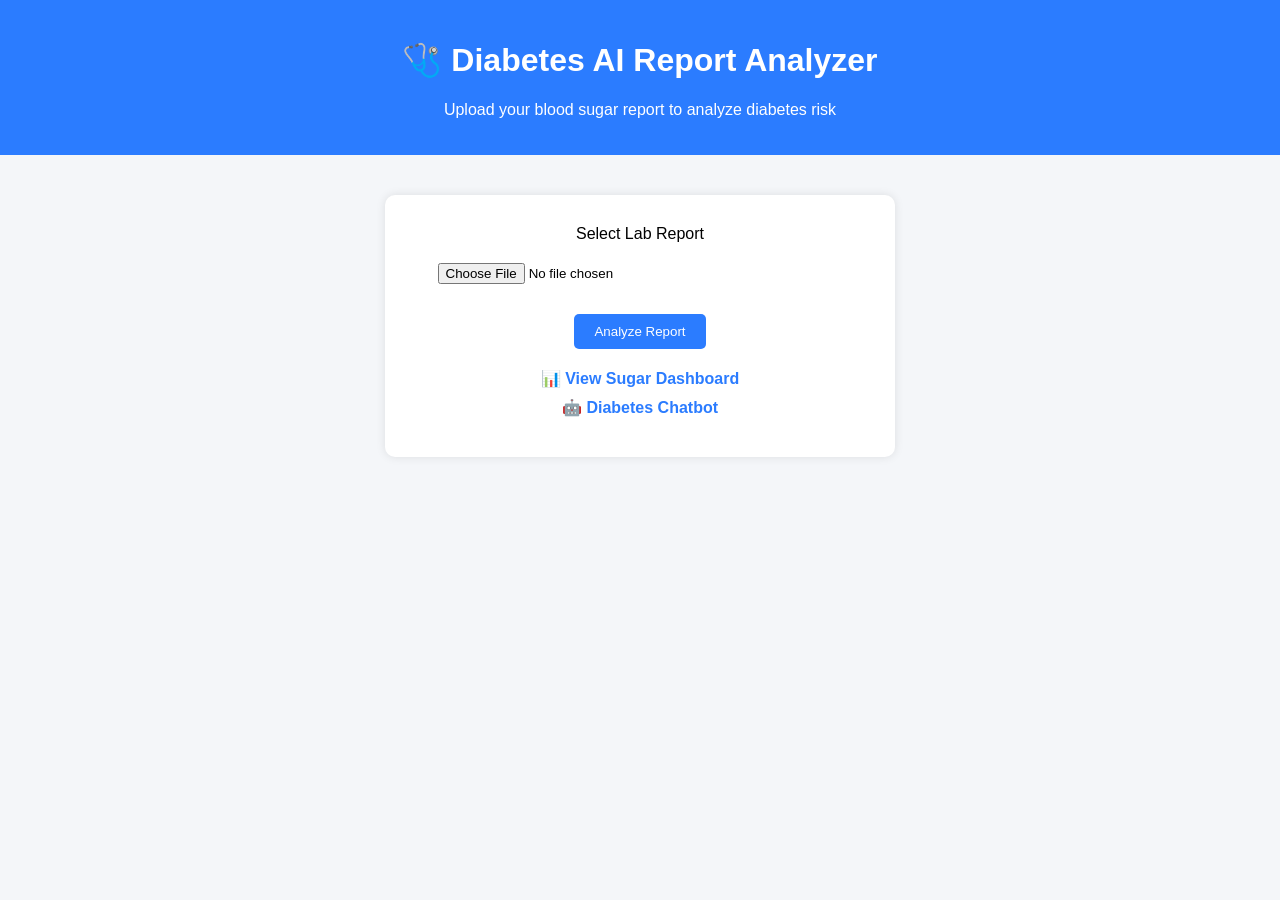
<file: templates/index.html>
<!DOCTYPE html>
<html>

<head>
<title>Diabetes AI Analyzer</title>
<link rel="stylesheet" href="/static/style.css">
</head>

<body>

<div class="header">
<h1>🩺 Diabetes AI Report Analyzer</h1>
<p>Upload your blood sugar report to analyze diabetes risk</p>
</div>

<div class="container">

<form action="/upload" method="POST" enctype="multipart/form-data">

<label>Select Lab Report</label>

<input type="file" name="report" accept=".png,.jpg,.jpeg,.pdf,.docx" required>

<button type="submit">Analyze Report</button>

</form>

<div class="links">

<a href="/dashboard">📊 View Sugar Dashboard</a>

<a href="/chatbot">🤖 Diabetes Chatbot</a>

</div>

</div>

</body>
</html>
</file>
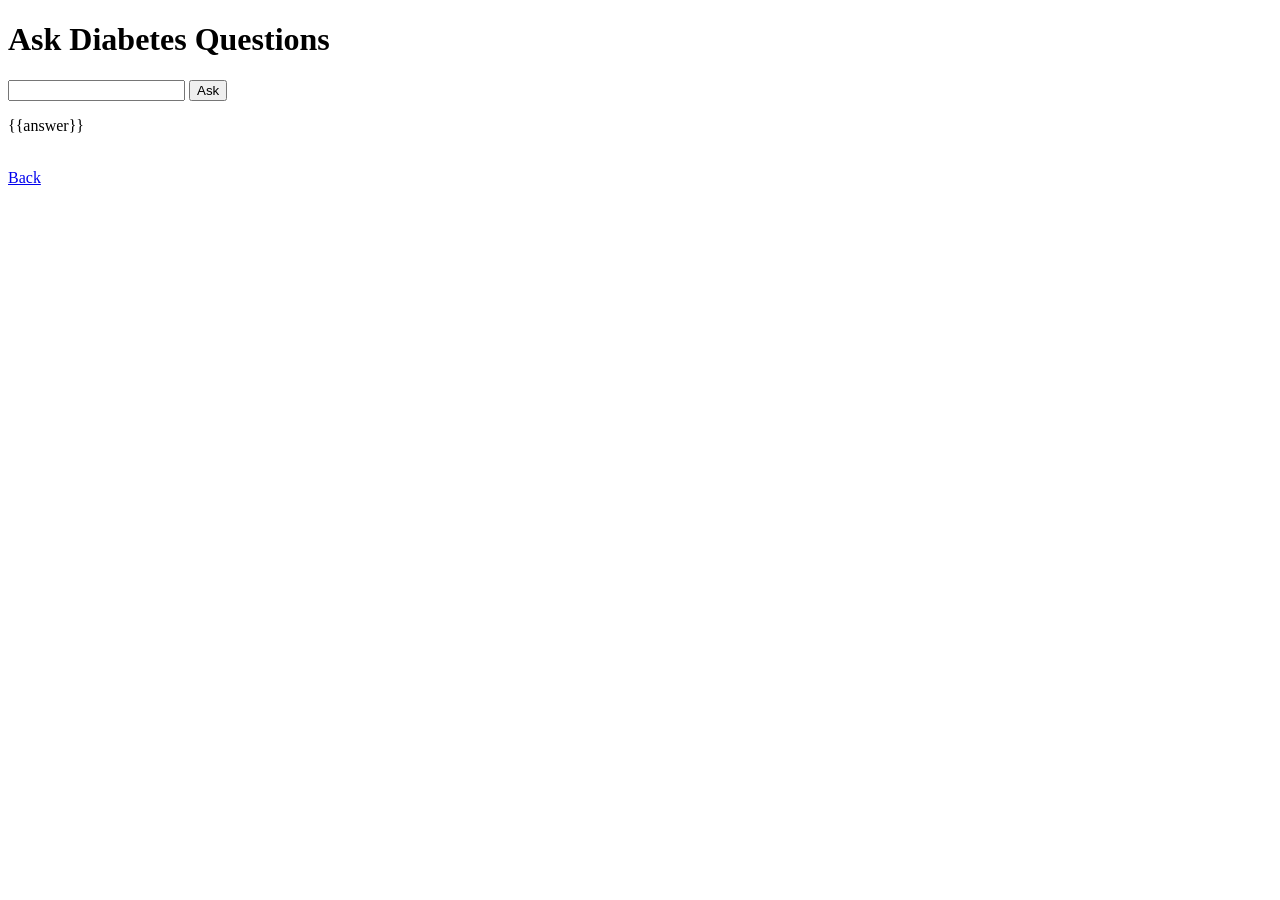
<file: templates/chatbot.html>
<!DOCTYPE html>
<html>

<head>
<title>Diabetes Chatbot</title>
</head>

<body>

<h1>Ask Diabetes Questions</h1>

<form method="POST">

<input type="text" name="question">

<button type="submit">Ask</button>

</form>

<p>{{answer}}</p>

<br>

<a href="/">Back</a>

</body>
</html>
</file>
<file: static/style.css>
body{
font-family: Arial, Helvetica, sans-serif;
background:#f4f6f9;
margin:0;
text-align:center;
}

.header{
background:#2b7cff;
color:white;
padding:20px;
}

.container{
background:white;
width:450px;
margin:40px auto;
padding:30px;
border-radius:10px;
box-shadow:0 0 10px rgba(0,0,0,0.1);
}

input{
padding:10px;
margin-top:10px;
width:90%;
}

button{
margin-top:20px;
padding:10px 20px;
background:#2b7cff;
color:white;
border:none;
border-radius:5px;
cursor:pointer;
}

button:hover{
background:#1e5edc;
}

.links{
margin-top:20px;
}

.links a{
display:block;
margin:10px;
text-decoration:none;
color:#2b7cff;
font-weight:bold;
}

.result-container{
display:flex;
justify-content:center;
gap:20px;
margin:30px;
flex-wrap:wrap;
}

.card{
background:white;
padding:20px;
width:180px;
border-radius:10px;
box-shadow:0 0 8px rgba(0,0,0,0.1);
}

.card.large{
width:500px;
margin:20px auto;
}

.status-box{
margin:30px;
font-size:24px;
font-weight:bold;
}

.normal{
color:green;
}

.pre{
color:orange;
}

.danger{
color:red;
}

pre{
text-align:left;
background:#f0f0f0;
padding:15px;
border-radius:5px;
overflow:auto;
}

.home-btn{
margin:30px;
}

.home-btn a{
text-decoration:none;
background:#2b7cff;
color:white;
padding:10px 20px;
border-radius:5px;
}
/* Gauge Meter */

.gauge-container{
margin:40px auto;
text-align:center;
}

.gauge{
width:300px;
margin:auto;
}

.gauge-body{
width:100%;
height:150px;
background:#eee;
border-top-left-radius:150px;
border-top-right-radius:150px;
overflow:hidden;
position:relative;
}

.gauge-fill{
position:absolute;
width:100%;
height:100%;
transform-origin:center bottom;
transform:rotate(0deg);
transition:transform 1s ease-out;
}

.gauge-fill.Normal{
background:green;
transform:rotate(40deg);
}

.gauge-fill.Prediabetes{
background:orange;
transform:rotate(90deg);
}

.gauge-fill.Diabetes{
background:red;
transform:rotate(140deg);
}

.gauge-cover{
width:120px;
height:120px;
background:white;
border-radius:50%;
position:absolute;
top:30px;
left:50%;
transform:translateX(-50%);
display:flex;
align-items:center;
justify-content:center;
font-weight:bold;
}

.gauge-labels{
display:flex;
justify-content:space-between;
font-size:14px;
margin-top:10px;
}
</file>
